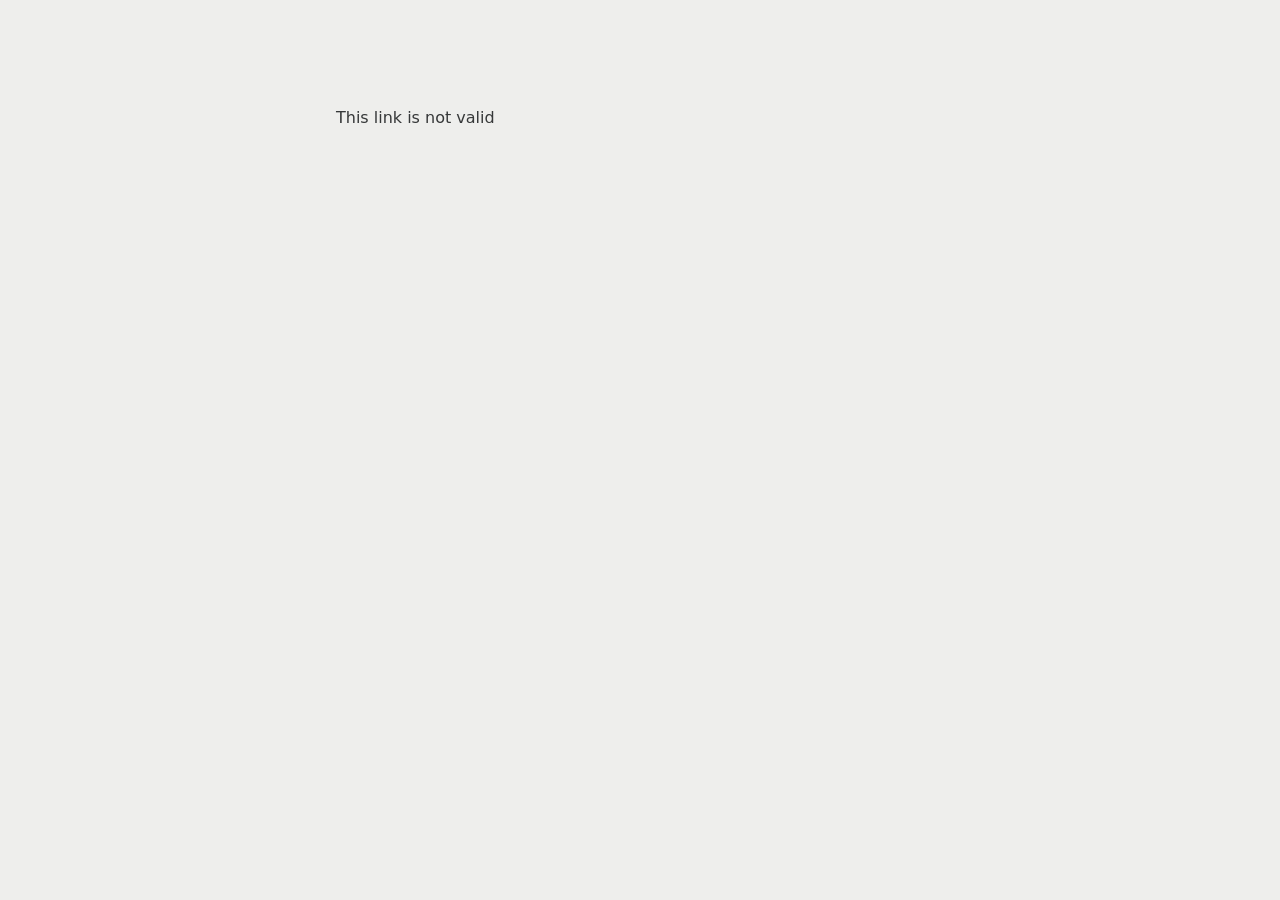
<file: r/index.html>
<!doctype html>
<html lang="en">
<head>
  <meta charset="utf-8">
  <meta name="viewport" content="width=device-width, initial-scale=1">
  <meta http-equiv="Content-Security-Policy" content="default-src 'none'; script-src 'self'; style-src 'self'; img-src 'self'; base-uri 'none'; form-action 'none'">
  <meta name="referrer" content="no-referrer">
  <title>Hindsight</title>
  <link rel="stylesheet" href="./page.css">
  <script type="module" src="./page.mjs"></script>
</head>
<body>
  <main id="content" aria-live="polite"></main>
</body>
</html>
</file>
<file: r/page.css>
:root {
  color-scheme: light dark;
  font-family: system-ui, sans-serif;
  color: #363839;
  background: #eeeeec;
}

@media (prefers-color-scheme: dark) {
  :root { color: #d1d1d1; background: #171819; }
}

body { margin: 0; }
main { max-width: 38rem; margin: 12vh auto; padding: 0 1.5rem; }
h1 { font: 400 2rem/1.2 Georgia, serif; overflow-wrap: anywhere; }
.time { color: #666b6c; font-variant-numeric: tabular-nums; }
.actions { display: flex; flex-wrap: wrap; gap: 0.75rem; margin: 2rem 0; }
a { color: inherit; padding: 0.65rem 0.9rem; border: 1px solid currentColor; text-decoration: none; }
a:hover { text-decoration: underline; }
a.primary { font-weight: 600; }
label { display: flex; align-items: baseline; gap: 0.5rem; font-size: 0.9rem; }
input { margin: 0; }
:focus-visible { outline: 1px solid currentColor; outline-offset: 3px; }
@media (prefers-color-scheme: dark) { .time { color: #aaa; } }
</file>
